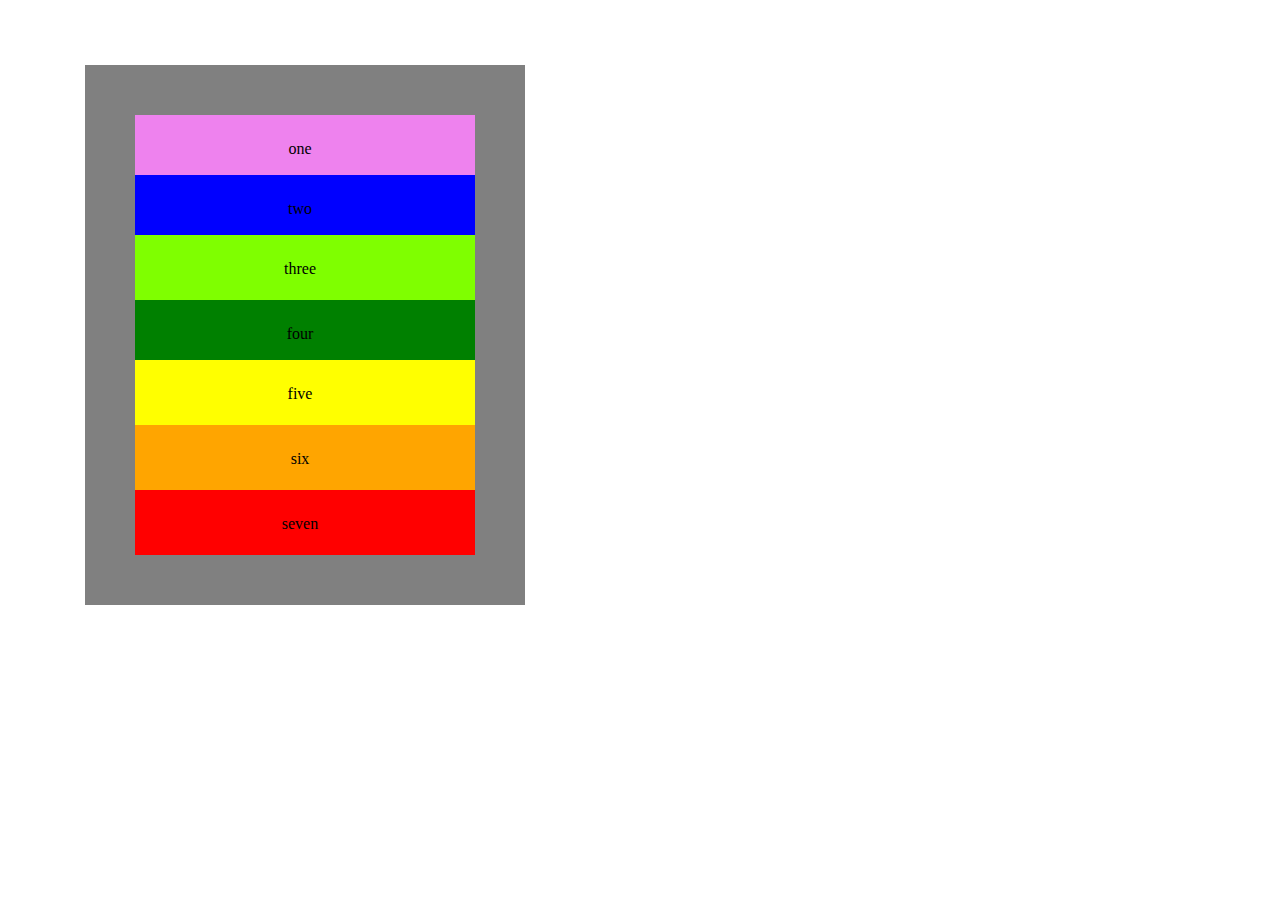
<file: index.html>
<!doctype html>

<html lang="en">
<head>
  <meta charset="utf-8">

  <title>Rainbow</title>
  
 <link rel="stylesheet" type="text/css" href="theme.css">

</head>

<body>
    <violet>one</violet>
    <blue>two</blue>
    <lightgreen>three</lightgreen>
    <green>four</green>
     <yellow>five</yellow>
    <orange>six</orange>
    <red>seven</red>
    <div class="box"></div>
</body>
</html>
</file>
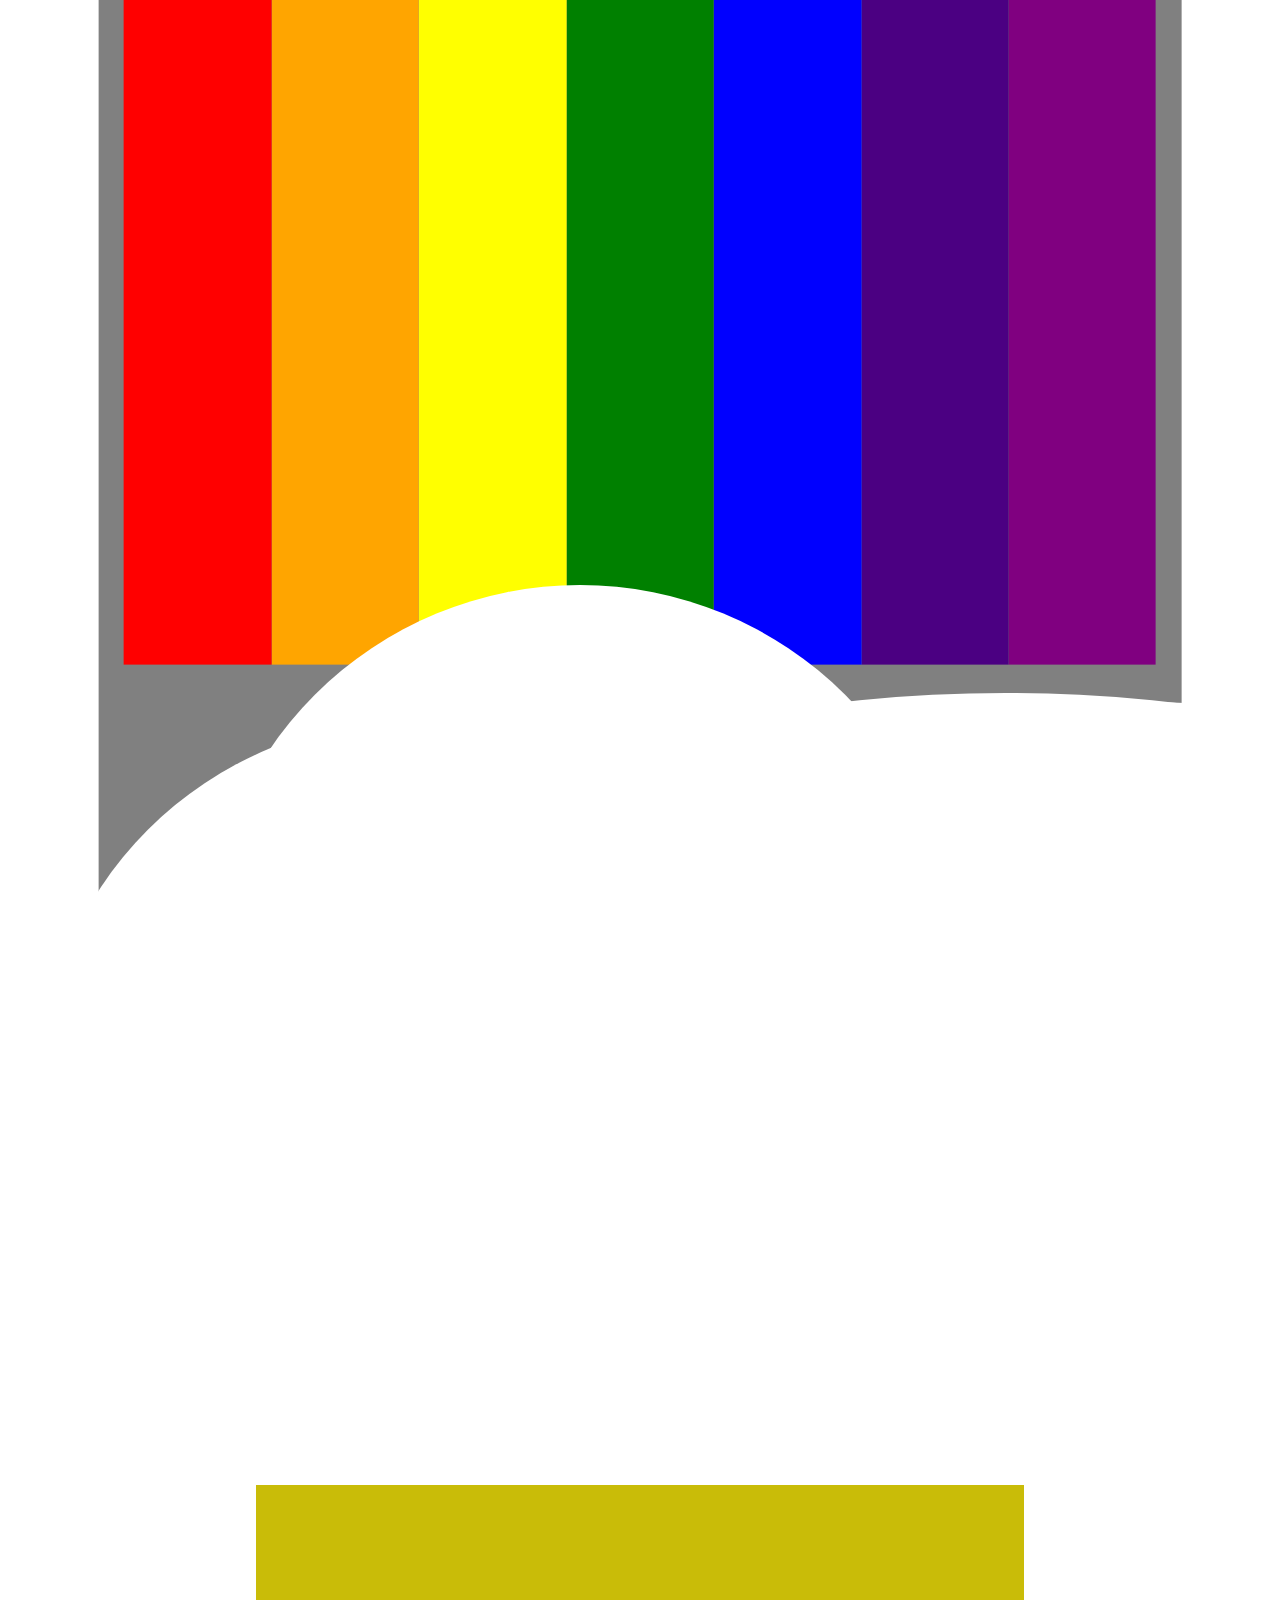
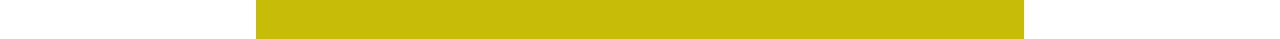
<file: Rainbow 2/Rainbow.html>
<!DOCTYPE html>
<!--[if lt IE 7]>      <html class="no-js lt-ie9 lt-ie8 lt-ie7"> <![endif]-->
<!--[if IE 7]>         <html class="no-js lt-ie9 lt-ie8"> <![endif]-->
<!--[if IE 8]>         <html class="no-js lt-ie9"> <![endif]-->
<!--[if gt IE 8]><!--> <html class="no-js"> <!--<![endif]-->
<html>
    <head>
        <title>Rainbow</title>
        <link rel="stylesheet" href="style.css">
    </head>


<body>
    <div class="boxes">
        <!-- seven children of parent div -->
        <!-- PURPLE -->
        <div class="box box1">
            <p></p>
        </div>
        <!-- BLUE -->
        <div class="box box2">
            <p></p>
        </div>
        <!-- LIGHT BLUE -->
        <div class="box box3">
            <p></p>
        </div>

        <div class="box box4">
            <p></p>
        </div>

        <div class="box box5">
            <p></p>
        </div>

        <div class="box box6">
            <p></p>
        </div>

        <div class="box box7">
            <p></p>
        </div>
        <!-- TODO figure out why text is not centering -->

</div>
<!-- div for circles and ovals -->
    <!-- <div class="circles">
        <div class="circle1"></div>
        <div class="circle2"></div>
        <div class="circel3"></div>
        <div class="oval1"></div>
        <div class="oval2"></div> -->
    </div>
    <span class="circles"></span>
    <span class="circles1"></span>
    <span class="circles2"></span>
    <span class="circles3"></span>
    <span class="circles4"></span>
    <span class="rectangle"></span>
</body>

</html>
</file>
<file: theme.css>
violet {
    background-color: violet;
    width: 300px;
    padding: 25px;
    margin: 25px;
  position: absolute;
    left: 100px;
    top: 90px;
    text-align: center
}

blue {
    background-color: blue;
    width: 300px;
    padding: 25px;
    margin: 25px;
  position: absolute;
    left: 100px;
    top: 150px;
   text-align: center
}
lightgreen {
    background-color: Chartreuse ;
    width: 300px;
    padding: 25px;
    margin: 25px;
  position: absolute;
    left: 100px;
    top: 210px;
   text-align: center
}

green {
    background-color: green;
    width: 300px;
    padding: 25px;
    margin: 25px;
  position: absolute;
    left: 100px;
    top: 275px;
   text-align: center
}

yellow {
    background-color: yellow;
    width: 300px;
    padding: 25px;
    margin: 25px;
  position: absolute;
    left: 100px;
    top: 335px;
   text-align: center
}

orange {
    background-color: Orange;
    width: 300px;
    padding: 25px;
    margin: 25px;
  position: absolute;
    left: 100px;
    top: 400px;
   text-align: center
}

red {
    background-color: red;
    width: 300px;
    padding: 25px;
    margin: 25px;
  position: absolute;
    left: 100px;
    top: 465px;
   text-align: center
}

.box {
   position: absolute;
    left: 80px;
    top: 60px;
  width: 340px;
  height: 440px;
  margin: 5px;
  border: 50px solid rgba(128, 128, 128, 1);
}
</file>
<file: Rainbow 2/style.css>
* {
    padding: 0;
    margin: 0;
    box-sizing: border-box;
    }

/* the main container */
.boxes {
    width: 100%;
    text-align: center;
    background-color: gray;
    padding: 2%;
    transform: rotate(90deg);
    position: relative;
    z-index: -1;
}

.box {
    font-weight: bold;
    width: 60%;
    /* margin: 40px; */
    padding: 6%;
    font-size: 2.4em;
    
}

.box1 {
    background-color: purple;
}

.box2 {
    background-color: indigo;
}

.box3 {
    background-color: blue;
}

.box4 {
    background-color: green;
}

.box5 {
    background-color: yellow;
}

.box6 {
    background-color: orange;
}

.box7 {
    background-color:red;
}
/* Start of circles and oval styles */
.circles {
   
}
.circles{
    background-color: white;

        height: 750px;
        width: 750px;
        border-radius: 50%;
        display: inline-block;
        position: absolute;
        top:80%;
        left:3%;
        z-index: 10;
        
}
.circles1{
    background-color: white;

        height: 750px;
        width: 750px;
        border-radius: 50%;
        display: inline-block;
        position: absolute;
        top:81%;
        left:16%;
        z-index: 10;
        
}
.circles2{
    background-color: white;

        height: 750px;
        width: 750px;
        border-radius: 50%;
        display: inline-block;
        position: absolute;
        top:65%;
        left:16%;
        z-index: 10;
        
}
.circles3{
    background-color: white;

        height: 750px;
        width: 1500px;
        border-radius: 50%;
        display: inline-block;
        position: absolute;
        top:77%;
        left:20%;
        z-index: 10;
        
}
.circles4{
    background-color: white;

        height: 750px;
        width: 1500px;
        border-radius: 50%;
        display: inline-block;
        position: absolute;
        top:78%;
        left:30%;
        z-index: 10;
        
}
.rectangle {
    background-color: rgb(201, 188, 8);
    width: 60%;
    /* margin: 40px; */
    padding: 6%;
    position: absolute;
    top: 165%;
    left: 20%;
}
</file>
